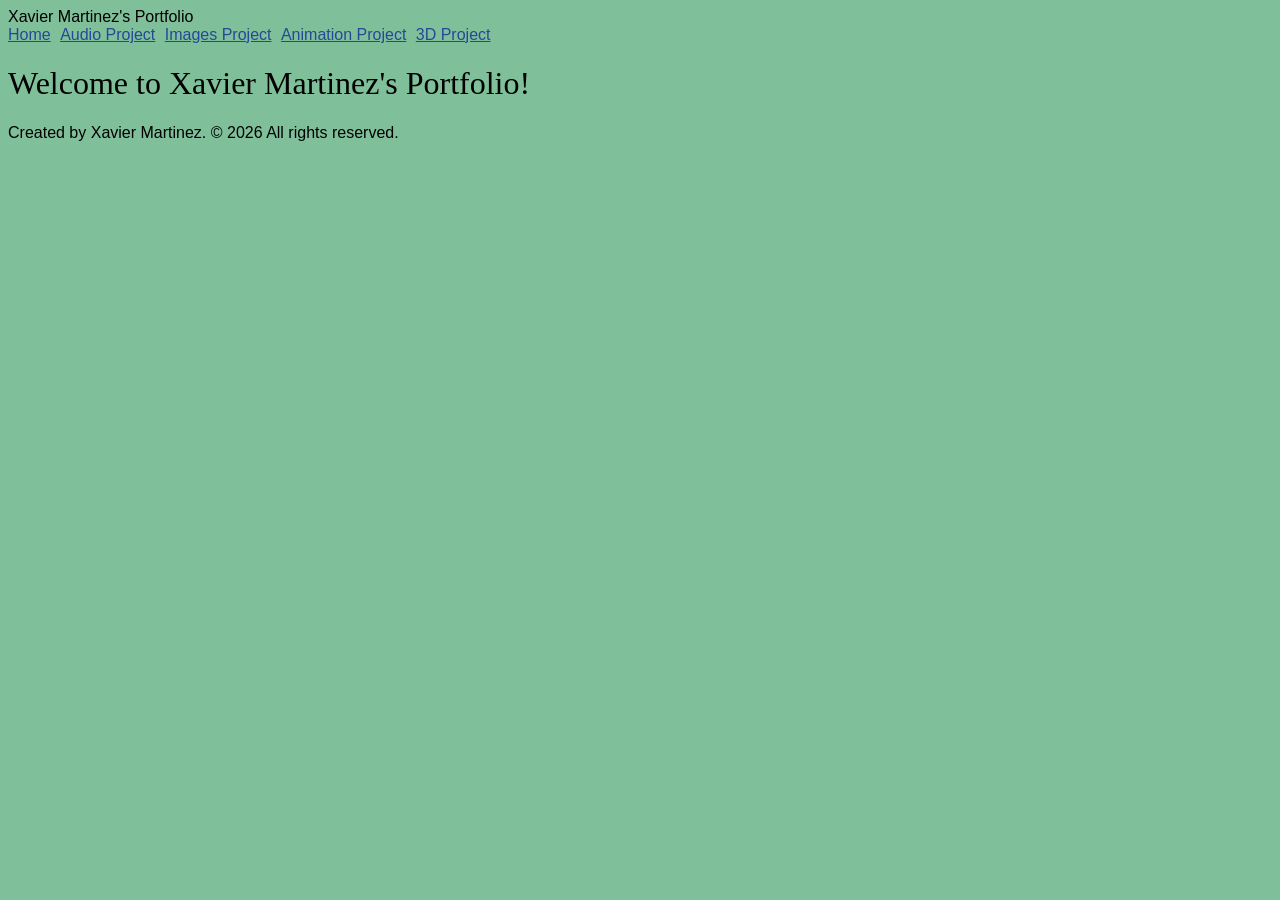
<file: index.html>
<!doctype html>
<html lang="en">
    <head>
        <meta charset="UTF-8" />
        <title>Xavier Martinez's Portfolio</title>
<link rel="stylesheet" href="style.css">
        <link rel="stylesheet" href="style.css" />
    </head>
    <body>
        <header>
            <div class="site-title">Xavier Martinez's Portfolio</div>
            <nav>
                <ul>
                    <li><a href="index.html">Home</a></li>
                    <li><a href="audio.html">Audio Project</a></li>
                    <li><a href="images.html">Images Project</a></li>
                    <li><a href="animation.html">Animation Project</a></li>
                    <li><a href="3d.html">3D Project</a></li>
                </ul>
            </nav>
        </header>

        <main>
            <h1>Welcome to Xavier Martinez's Portfolio!</h1>
        </main>

        <footer>
            <p>Created by Xavier Martinez. &copy; 2026 All rights reserved.</p>
        </footer>
    </body>
</html>
</file>
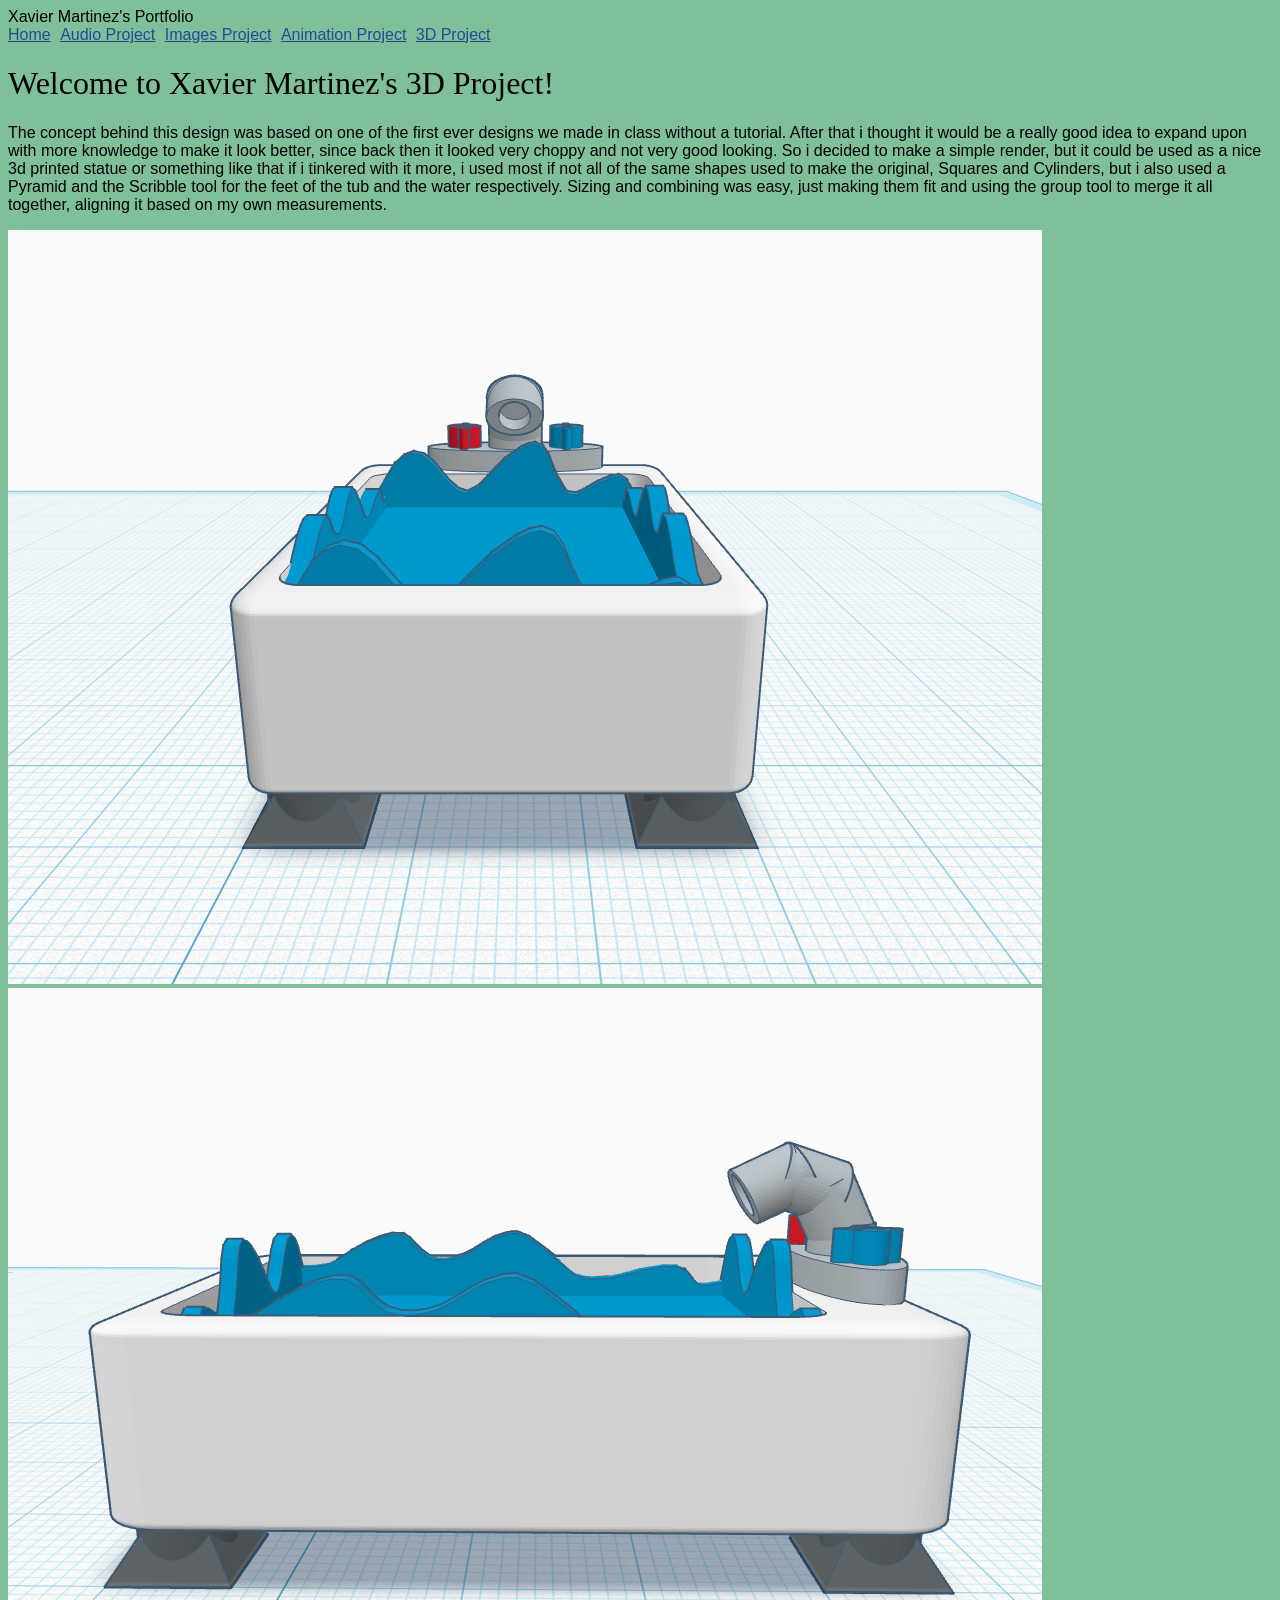
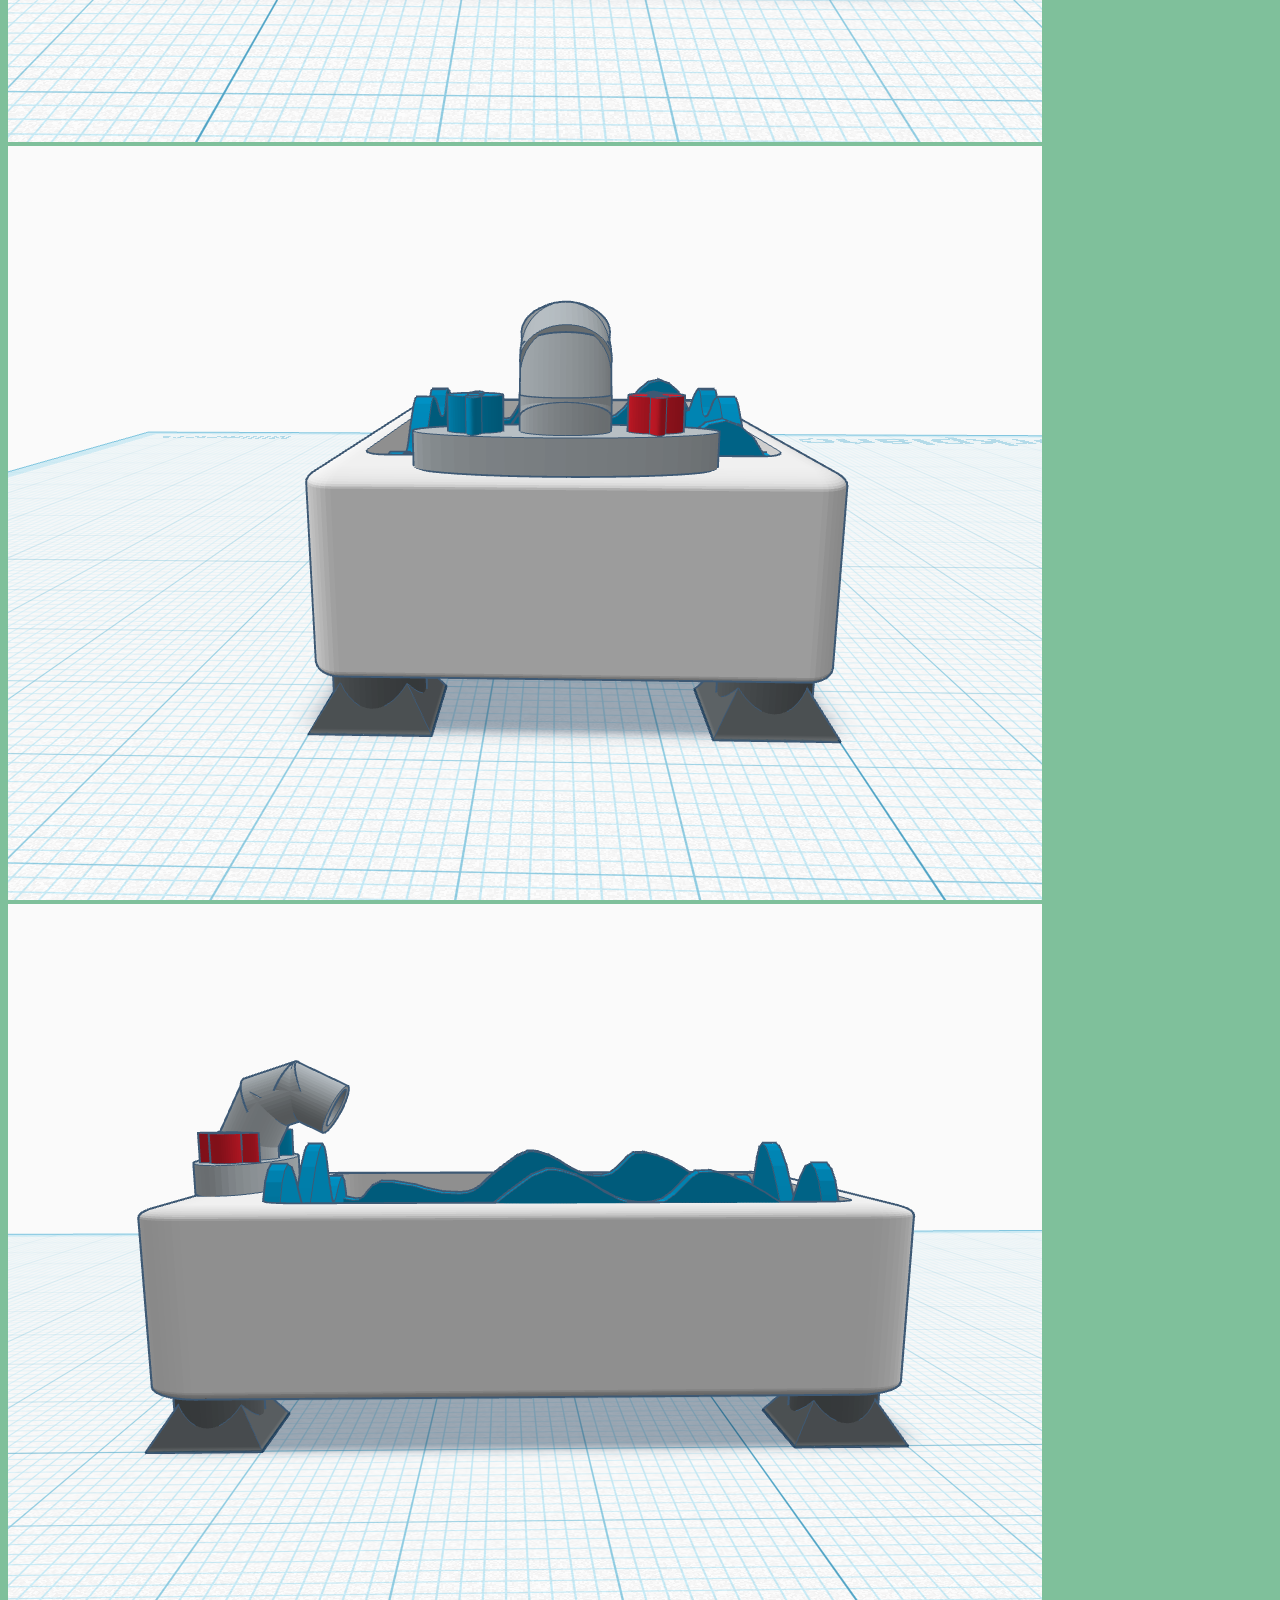
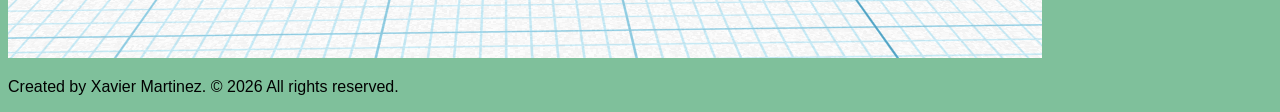
<file: 3d.html>
<!doctype html>
<html lang="en">
    <head>
        <meta charset="UTF-8" />
        <title>Title</title>
        <link rel="stylesheet" href="style.css" />
    </head>
    <body>
        <header>
            <div class="site-title">Xavier Martinez's Portfolio</div>
            <nav>
                <ul>
                    <li><a href="index.html">Home</a></li>
                    <li><a href="audio.html">Audio Project</a></li>
                    <li><a href="images.html">Images Project</a></li>
                    <li><a href="animation.html">Animation Project</a></li>
                    <li><a href="3d.html">3D Project</a></li>
                </ul>
            </nav>
        </header>

        <main>
            <h1>Welcome to Xavier Martinez's 3D Project!</h1>
        </main>
        <p>The concept behind this design was based on one of the first ever designs we made in class without a tutorial. After
that i thought it would be a really good idea to expand upon with more knowledge to make it look better, since
back then it looked very choppy and not very good looking. So i decided to make a simple render, but it could be
used as a nice 3d printed statue or something like that if i tinkered with it more, i used most if not all of the same
shapes used to make the original, Squares and Cylinders, but i also used a Pyramid and the Scribble tool for the
feet of the tub and the water respectively. Sizing and combining was easy, just making them fit and using the group
tool to merge it all together, aligning it based on my own measurements.</p>
<img src="Media/3D/Smooth%20Tumelo-Fulffy%20copy.png" alt="Front View">
        <img src="Media/3D/Smooth%20Tumelo-Fulffy-2%20copy.png" alt="Side View">
        <img src="Media/3D/Smooth%20Tumelo-Fulffy-3%20copy.png" alt="Back View">
        <img src="Media/3D/Smooth%20Tumelo-Fulffy-4%20copy.png" alt="Other Side View">
        <footer>
            <p>Created by Xavier Martinez. &copy; 2026 All rights reserved.</p>
        </footer>
    </body>
</html>
</file>
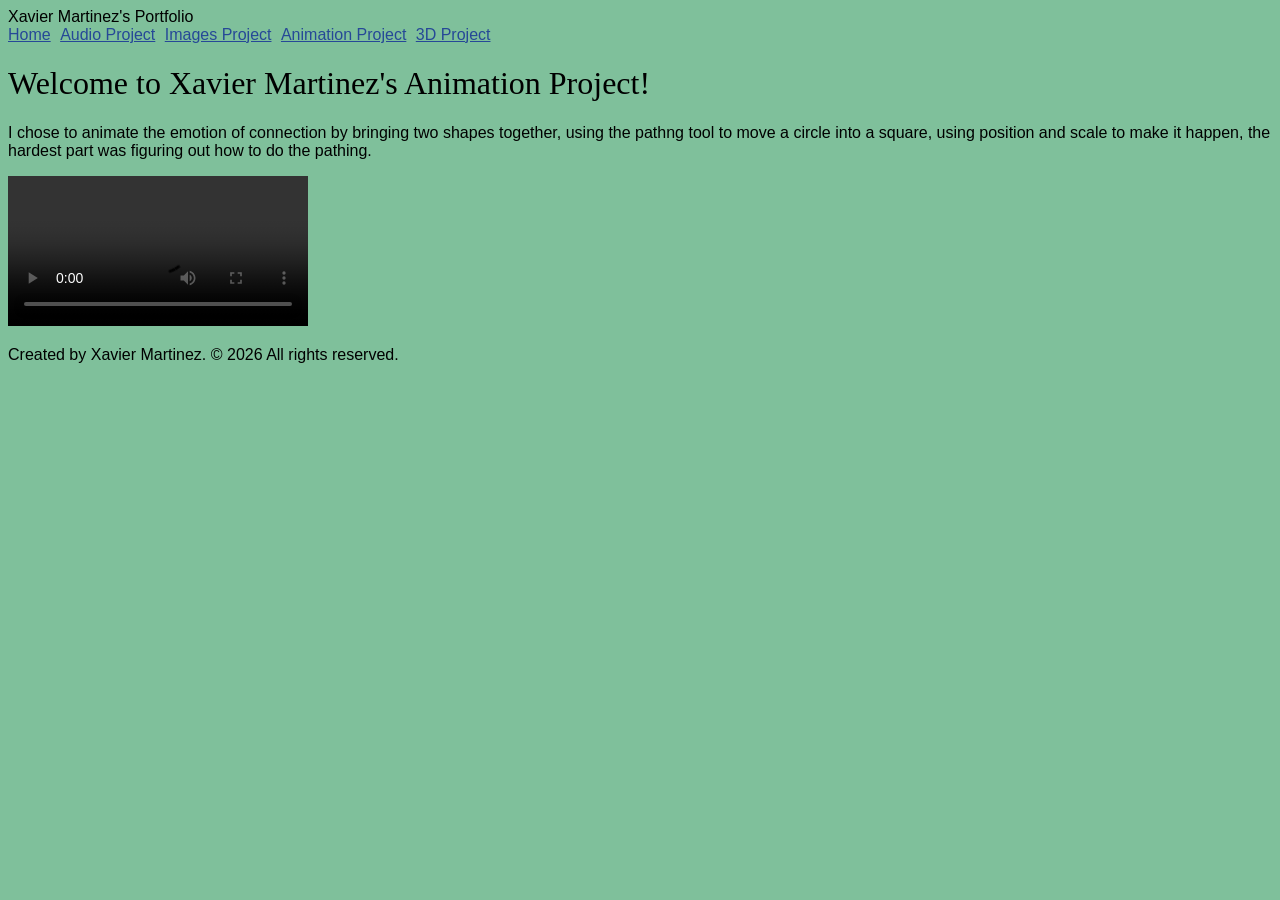
<file: animation.html>
<!doctype html>
<html lang="en">
    <head>
        <meta charset="UTF-8" />
        <title>Title</title>
        <link rel="stylesheet" href="style.css" />
    </head>
    <body>
        <header>
            <div class="site-title">Xavier Martinez's Portfolio</div>
            <nav>
                <ul>
                    <li><a href="index.html">Home</a></li>
                    <li><a href="audio.html">Audio Project</a></li>
                    <li><a href="images.html">Images Project</a></li>
                    <li><a href="animation.html">Animation Project</a></li>
                    <li><a href="3d.html">3D Project</a></li>
                </ul>
            </nav>
        </header>

        <main>
            <h1>Welcome to Xavier Martinez's Animation Project!</h1>
        </main>
        <p>I chose to animate the emotion of connection by bringing two shapes together, using the pathng tool to move a
circle into a square, using position and scale to make it happen, the hardest part was figuring out how to do the
pathing.</p>
<video controls>
  <source src="Media/Animation/Comp%201%20NEW%20copy.mp4" type="video/mp4" />
        </video>
        <footer>
            <p>Created by Xavier Martinez. &copy; 2026 All rights reserved.</p>
        </footer>
    </body>
</html>
</file>
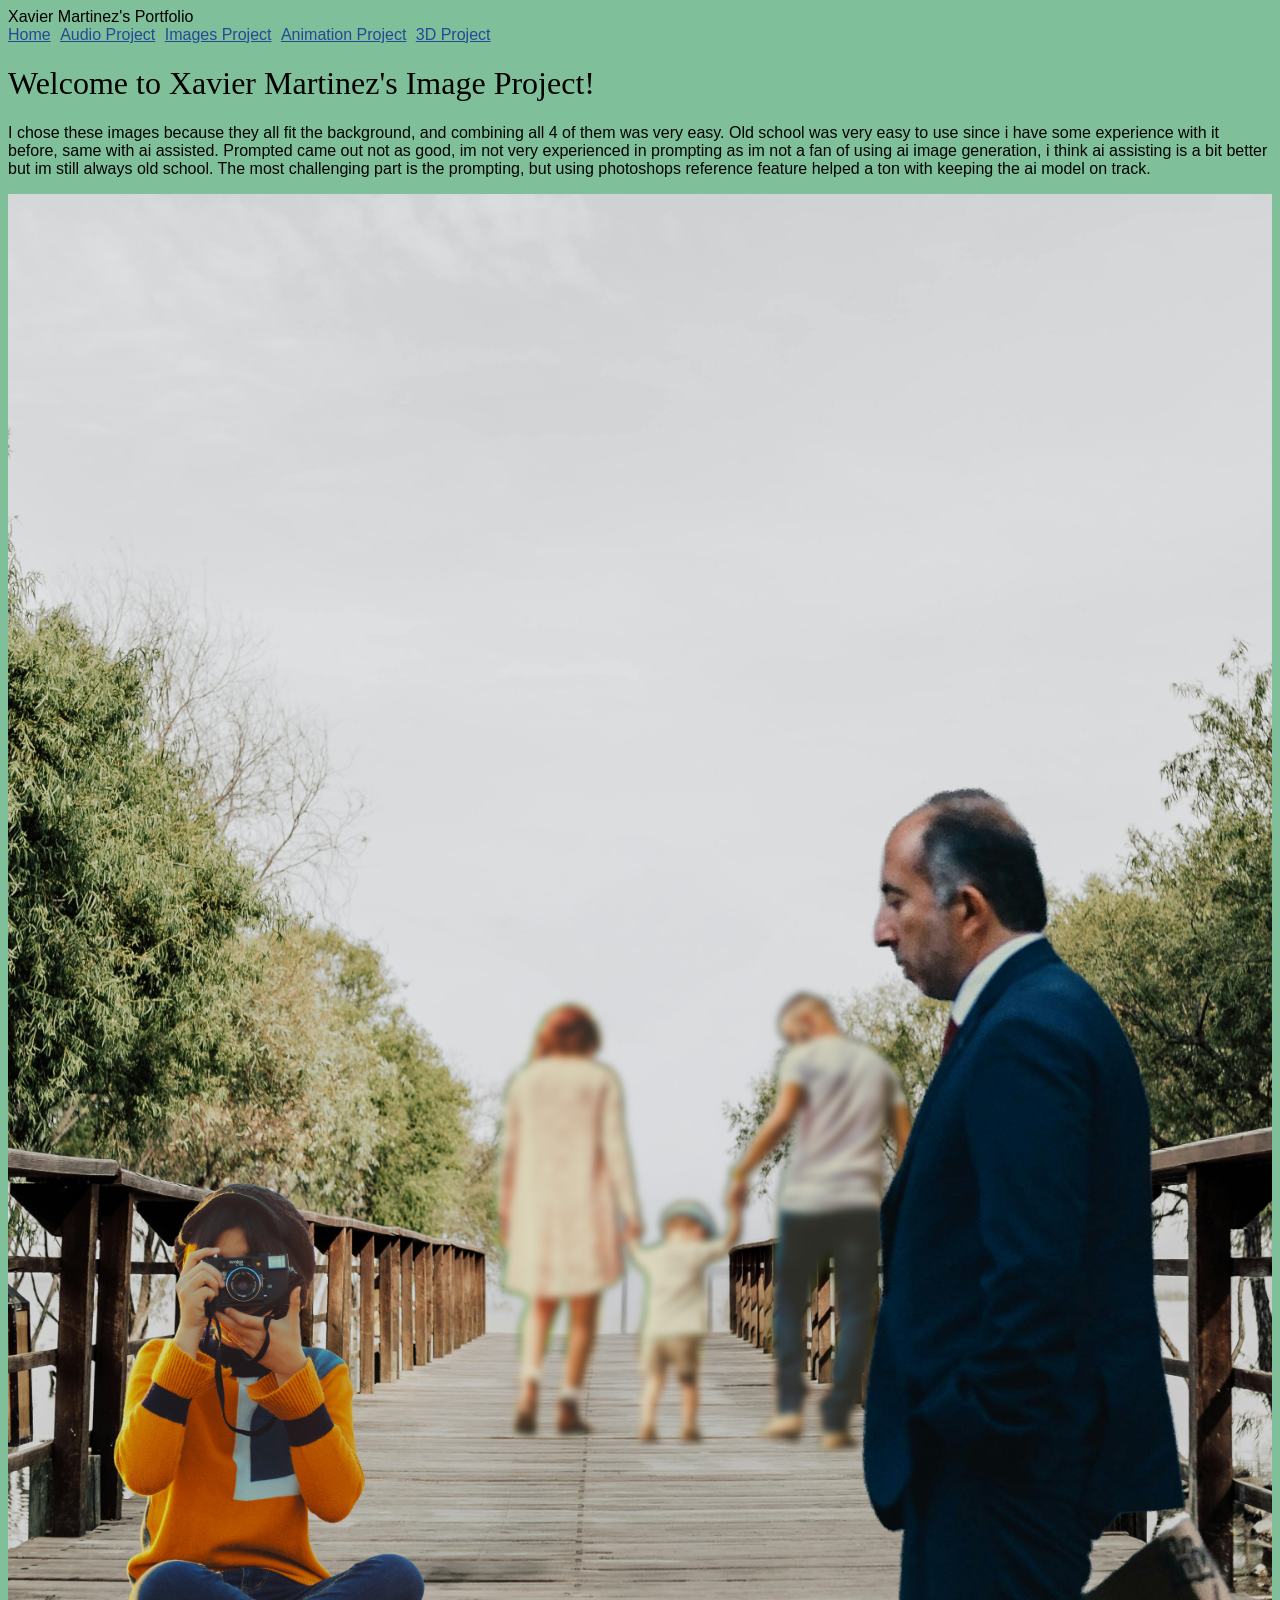
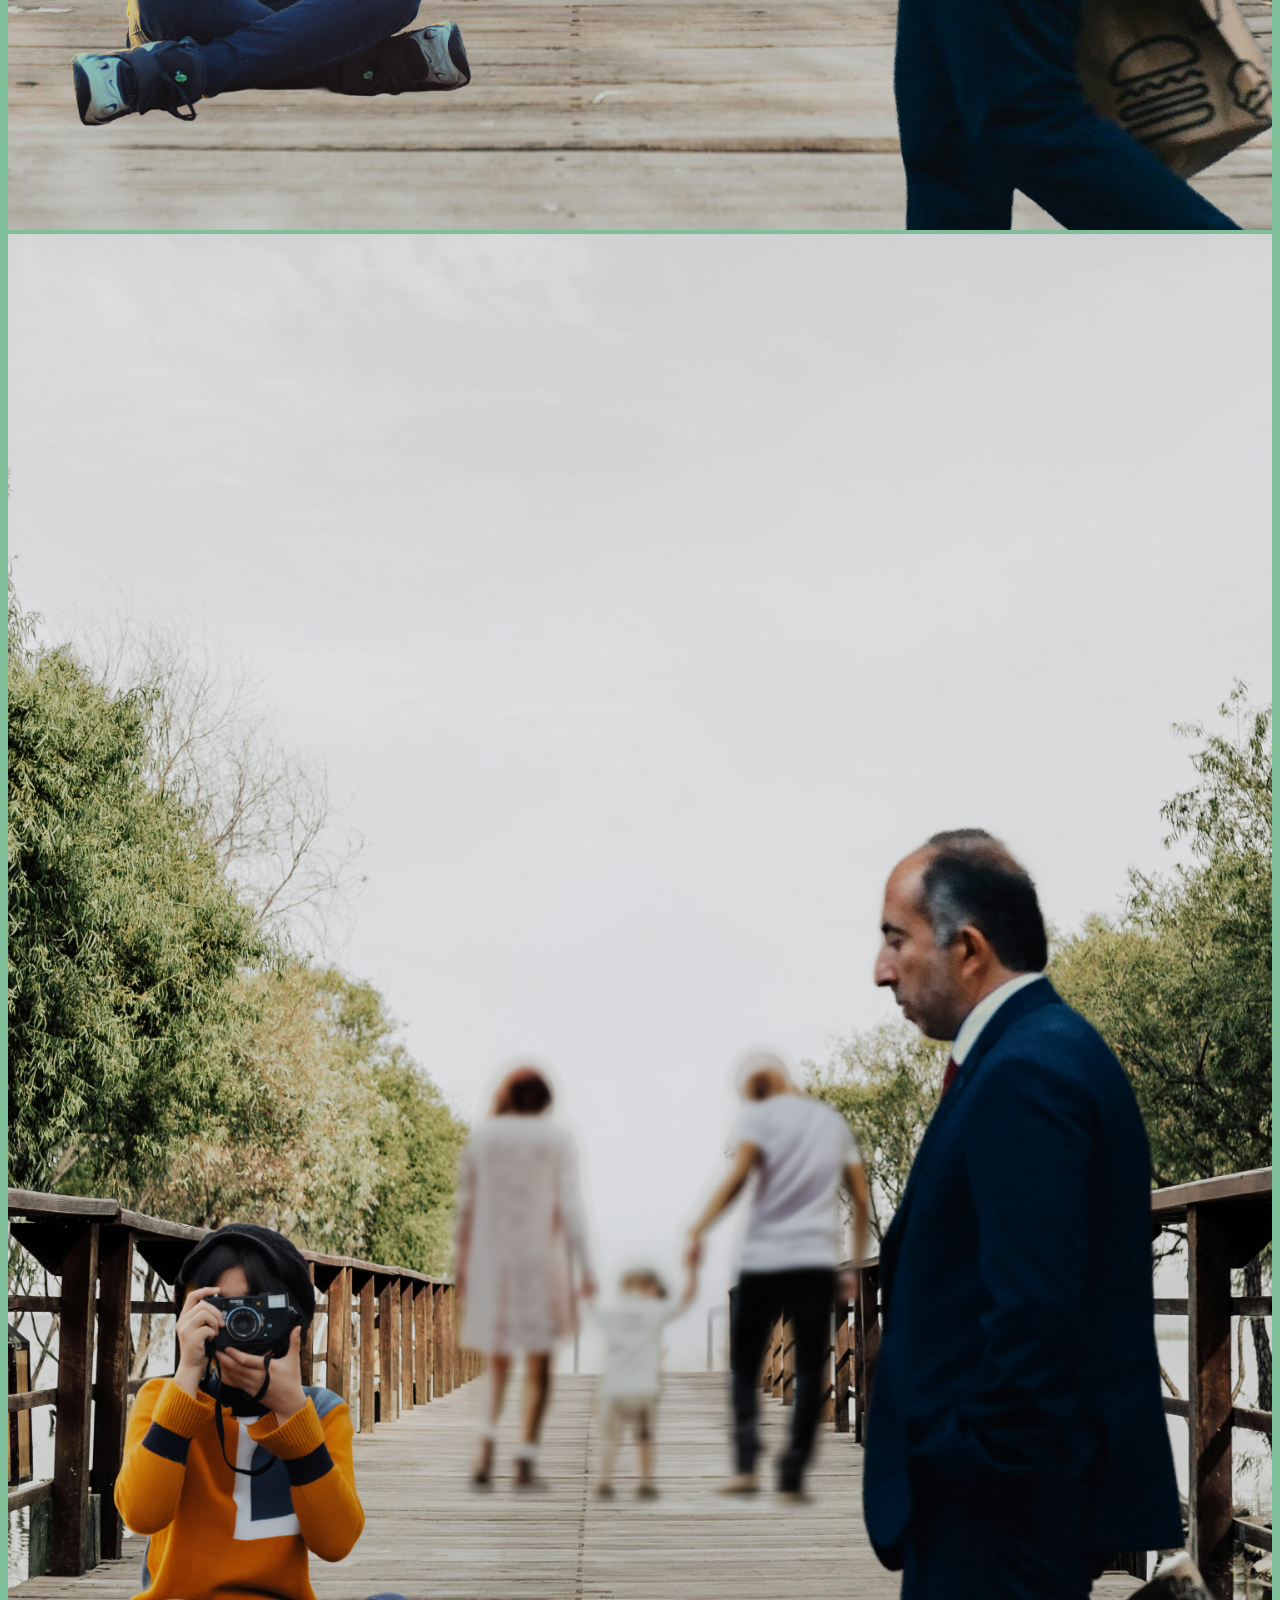
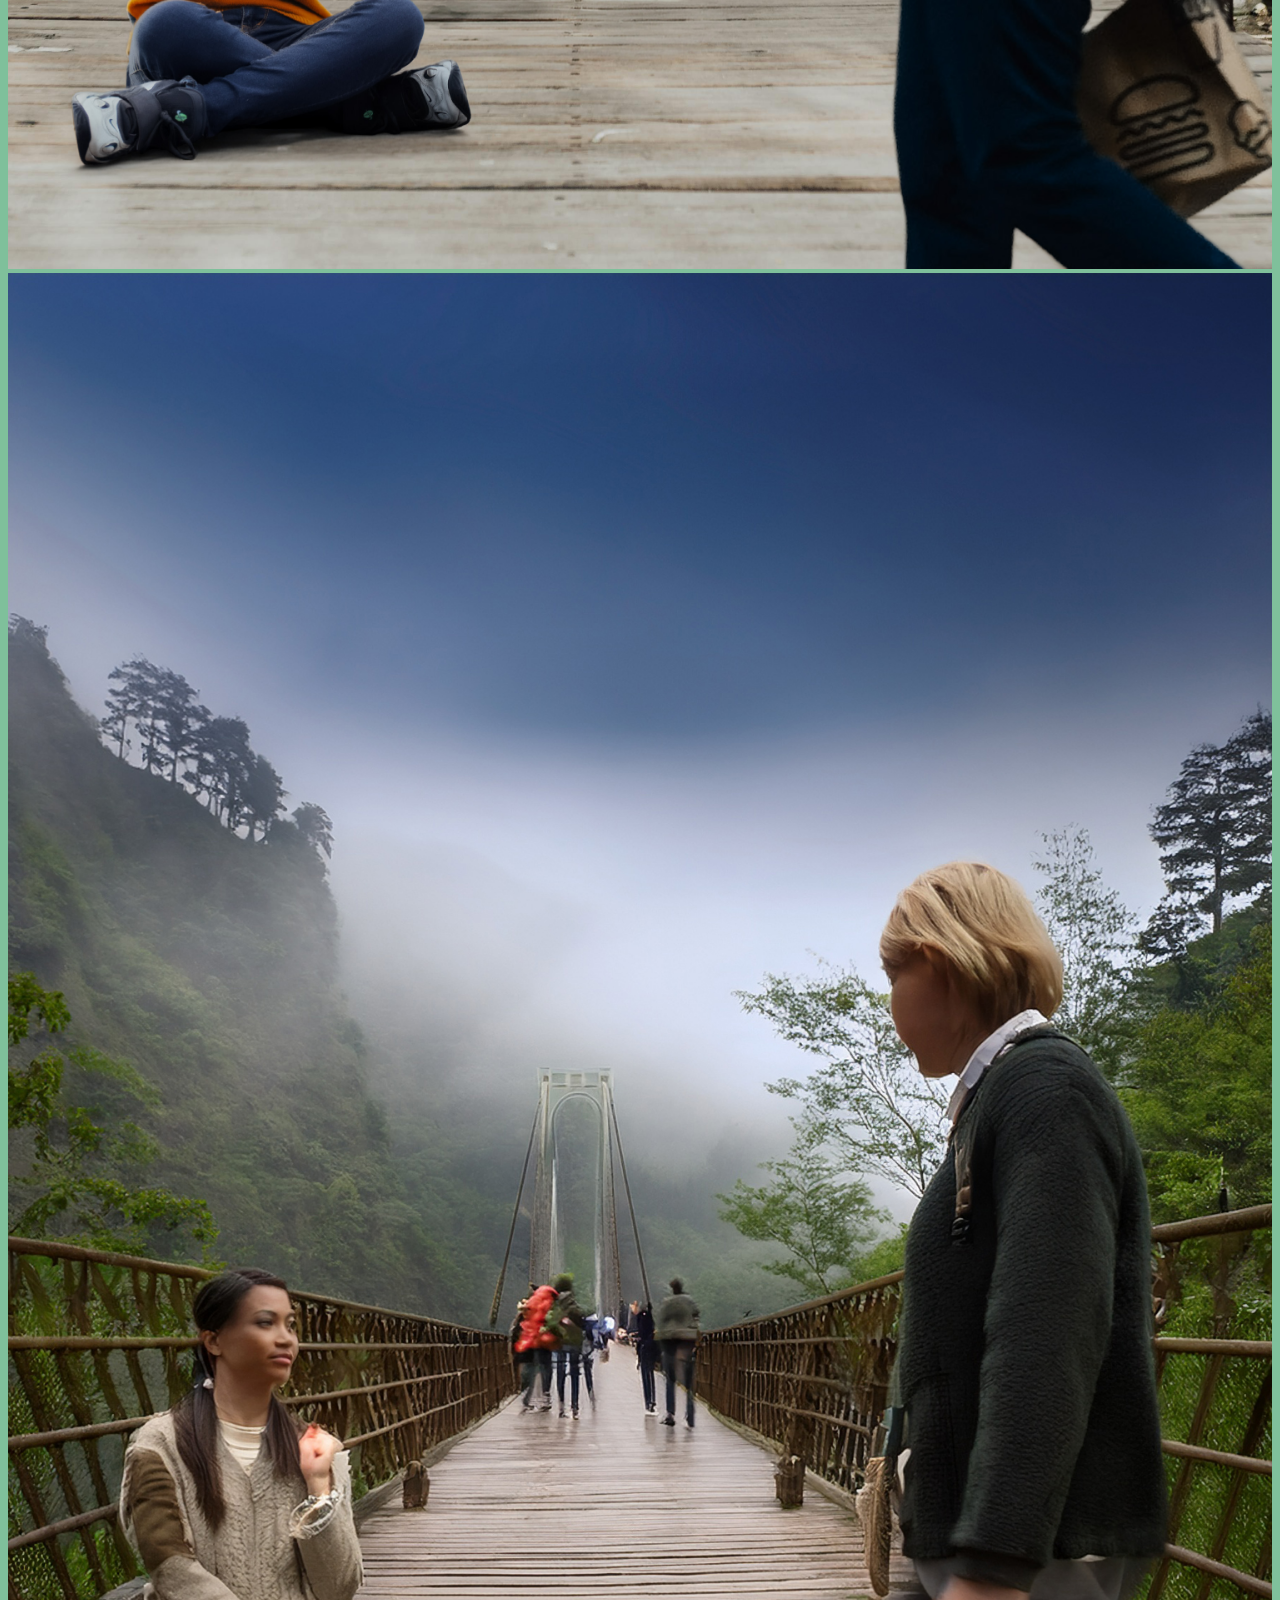
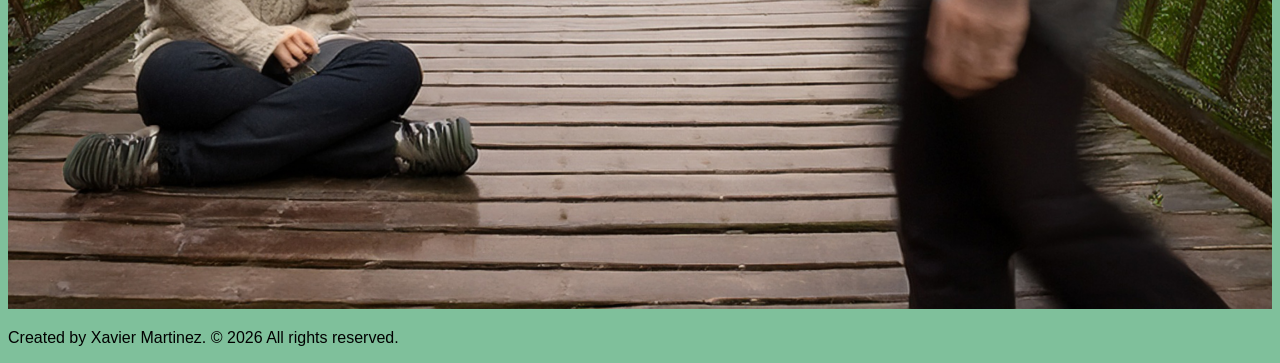
<file: images.html>
<!doctype html>
<html lang="en">
    <head>
        <meta charset="UTF-8" />
        <title>Title</title>
        <link rel="stylesheet" href="style.css" />
    </head>
    <body>
        <header>
            <div class="site-title">Xavier Martinez's Portfolio</div>
            <nav>
                <ul>
                    <li><a href="index.html">Home</a></li>
                    <li><a href="audio.html">Audio Project</a></li>
                    <li><a href="images.html">Images Project</a></li>
                    <li><a href="animation.html">Animation Project</a></li>
                    <li><a href="3d.html">3D Project</a></li>
                </ul>
            </nav>
        </header>

        <main>
            <h1>Welcome to Xavier Martinez's Image Project!</h1>
        </main>
<p>I chose these images because they all fit the background, and combining all 4 of them was very easy. Old school
was very easy to use since i have some experience with it before, same with ai assisted.
Prompted came out not as good, im not very experienced in prompting as im not a fan of using ai image
generation, i think ai assisting is a bit better but im still always old school. The most challenging part is the
prompting, but using photoshops reference feature helped a ton with keeping the ai model on track.</p>
<img src="Media/Images/oldschooltools%20copy.jpg" alt="Old School Tools">
<img src="Media/Images/aiassisted%20copy.jpg" alt="Ai Assisted">
        <img src="Media/Images/aiprompted%20copy.jpg" alt="Fully Ai Prompted">
        <footer>
            <p>Created by Xavier Martinez. &copy; 2026 All rights reserved.</p>
        </footer>
    </body>
</html>
</file>
<file: style.css>
body{
  background-color: #65dfb6;
}

body{background-color: rgba(0, 130, 56, 0.5);}
a{
    color: rgb(38, 72, 151);}
a:hover{ color: rgb(133, 22, 22);}
a:visited{color: rgb(116, 45, 207);}
p{
  font-weight: 400;
}

h1{
  font-weight: 200;
}

h2{
  font-weight: 900;
}
body{
  font-family: Arial, Helvetica, sans-serif
}

h1, h2, h3, h4, h5, h6{
  font-family: "Raleway", serif;
}
img, video{
	max-width: 100%;
	height: auto;
}
nav ul {
    list-style: none;
    padding: 0;
    margin: 0;
}

nav li{
  display: inline-block;
  margin-right: 5px
}
</file>
